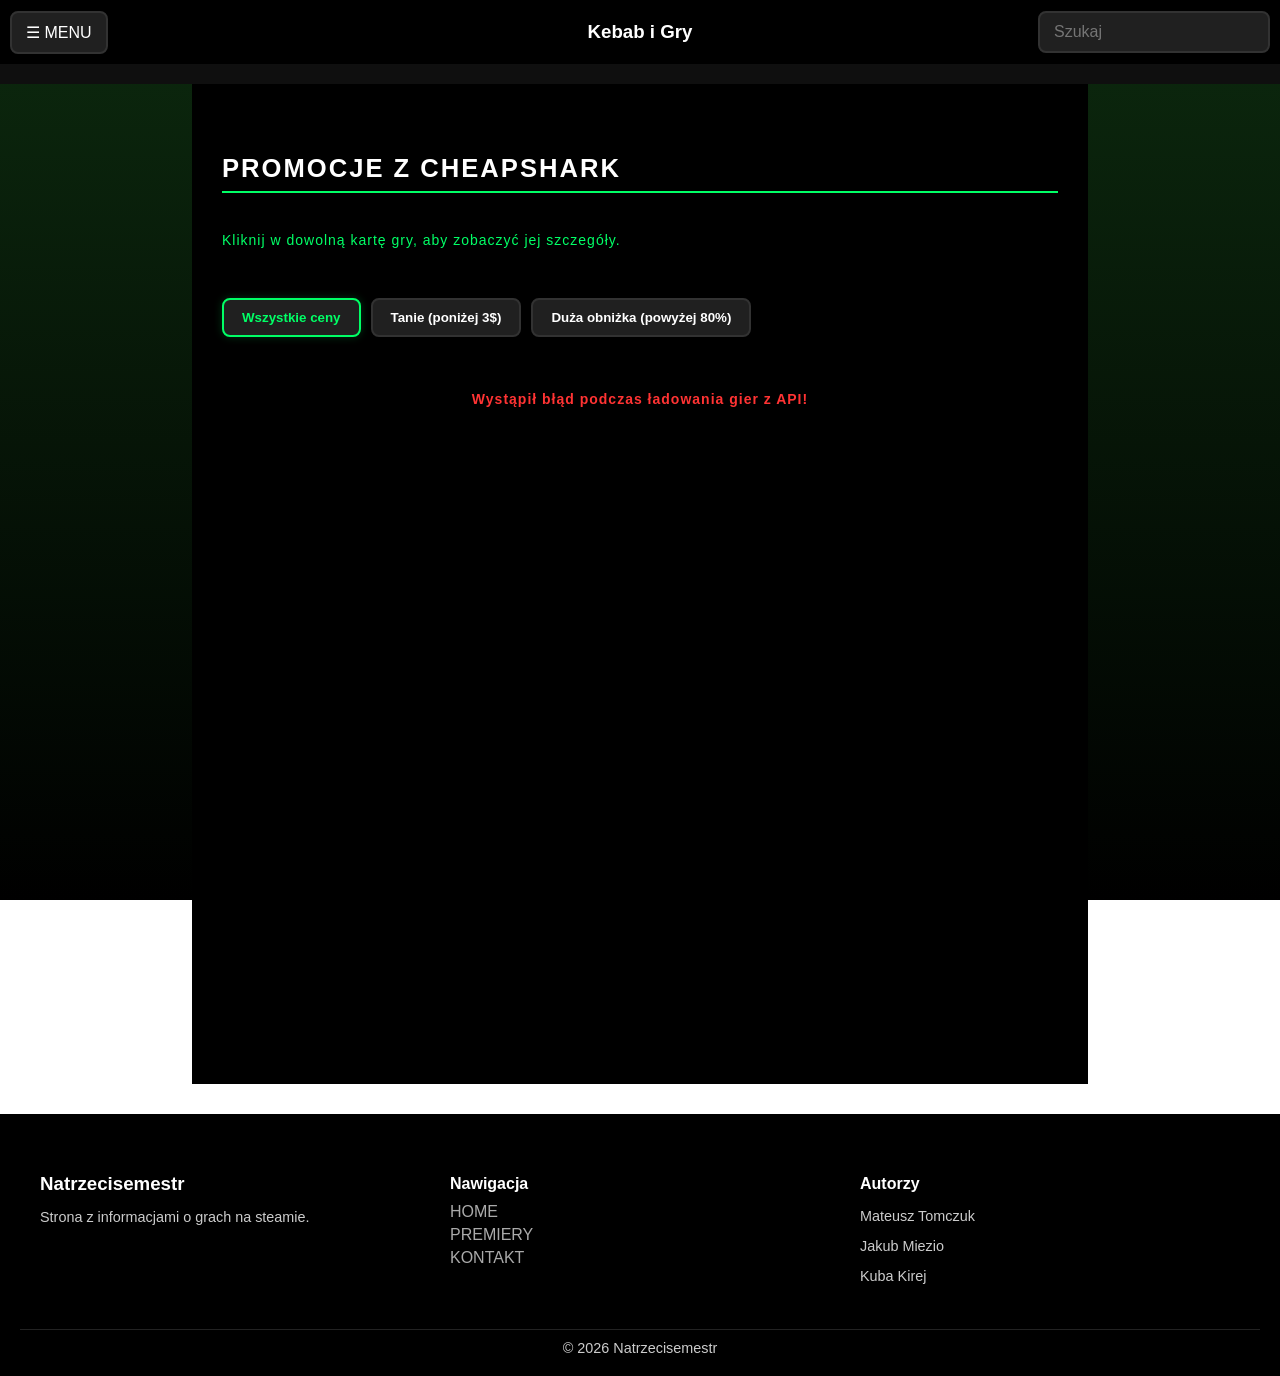
<file: index.html>
<!DOCTYPE html>
<html lang="pl">
<head>
    <meta charset="UTF-8">
    <meta name="viewport" content="width=device-width, initial-scale=1.0">
    <title>Strona Główna - Natrzecisemestr</title>
    <link rel="stylesheet" href="style.css">
</head>
<body>
    <header class="header">
        <div class="header-menu-container">
            <button class="header-menu-btn">☰ MENU</button>
            
            <div class="header-menu">
				<a href="index.html">HOME 🏚️</a>
				<a href="premiery.html">PREMIERY 📅</a>
				<a href="kontakt.html">KONTAKT 🧑</a>
            </div>
        </div>

        <div class="header-title">
            <h3 id="page-title">Kebab i Gry</h3>
        </div>

        <div class="header-search-box">
            <form action="" method="get" id="search-box">
                <input type="text" name="search" id="search-input" placeholder="Szukaj">
            </form>
        </div>
    </header>

    <main>
        <nav class="sub-nav">
            <a href=""></a>
        </nav>

        <div class="main-section">
            <div class="main-section-center">
                <h2>PROMOCJE Z CHEAPSHARK</h2>
                <p>Kliknij w dowolną kartę gry, aby zobaczyć jej szczegóły.</p>
                
                <div class="filter-container">
                    <button class="filter-btn active" data-price="all">Wszystkie ceny</button>
                    <button class="filter-btn" data-price="cheap">Tanie (poniżej 3$)</button>
                    <button class="filter-btn" data-price="sale">Duża obniżka (powyżej 80%)</button>
                </div>

                <div id="kontener-gier"></div></div>
			
			<div class="load-more-box" id="sekcja-wiecej" style="text-align: center; margin-top: 30px;">
				<button id="load-more-btn">ZAŁADUJ WIĘCEJ GIER ⏳</button>
			</div>
		</div>
		    <div class="main-section-left"></div>
		    <div class="main-section-right"></div>
		</div>
    </main>

    <footer class="footer">
        <div class="footer-container">
            <div class="footer-section">
                <h3>Natrzecisemestr</h3>
                <p>Strona z informacjami o grach na steamie.</p>
            </div>

            <div class="footer-section">
                <h4>Nawigacja</h4>
				<a href="index.html">HOME</a>
				<a href="premiery.html">PREMIERY</a>
				<a href="kontakt.html">KONTAKT</a>
            </div>

            <div class="footer-section">
                <h4>Autorzy</h4>
                <p>Mateusz Tomczuk</p>
                <p>Jakub Miezio</p>
                <p>Kuba Kirej</p>
            </div>
        </div>

        <div class="footer-bottom">
            &copy; 2026 Natrzecisemestr
        </div>
    </footer>

    <script>
        const menuBtn = document.querySelector('.header-menu-btn');
        const menuDropdown = document.querySelector('.header-menu');

        menuBtn.addEventListener('click', () => {
            menuDropdown.classList.toggle('active');
        });
    </script>
    <script src="script.js"></script>
</body>
</html>
</file>
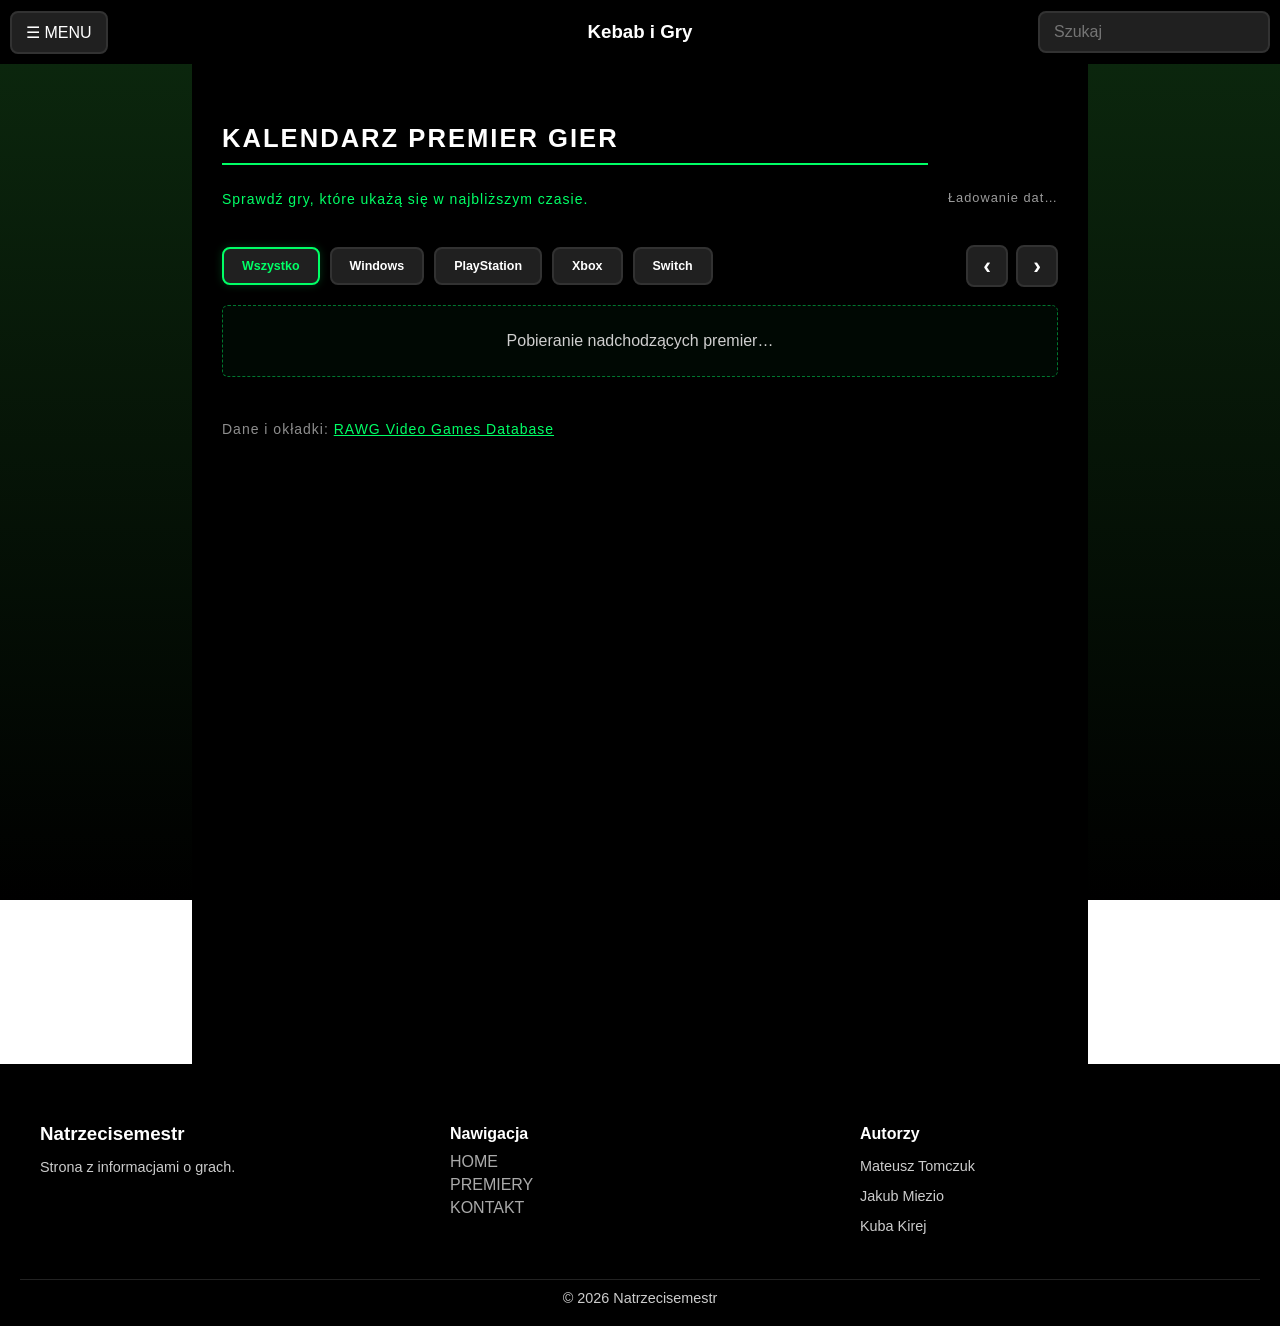
<file: artykuly.html>
<!DOCTYPE html>
<html lang="pl">
<head>
    <meta charset="UTF-8">
    <meta name="viewport" content="width=device-width, initial-scale=1.0">
    <title>Kalendarz premier gier - Natrzecisemestr</title>
    <link rel="stylesheet" href="style.css">
</head>
<body>
    <header class="header">
        <div class="header-menu-container">
            <button class="header-menu-btn" type="button" aria-expanded="false">☰ MENU</button>

            <div class="header-menu">
                <a href="index.html">HOME 🏚️</a>
                <a href="artykuly.html">PREMIERY 📅</a>
                <a href="kontakt.html">KONTAKT 🧑</a>
            </div>
        </div>

        <div class="header-title">
            <h3 id="page-title">Kebab i Gry</h3>
        </div>

        <div class="header-search-box">
            <form action="" method="get" id="search-box">
                <input type="search" name="search" id="search-input" placeholder="Szukaj" autocomplete="off">
            </form>
        </div>
    </header>

    <main>
        <div class="main-section">
            <div class="main-section-center article-page">
                <section class="release-section" aria-labelledby="release-heading">
                    <div class="release-heading-row">
                        <div>
                            <h2 id="release-heading">KALENDARZ PREMIER GIER</h2>
                            <p class="release-intro">Sprawdź gry, które ukażą się w najbliższym czasie.</p>
                        </div>
                        <p id="release-range" class="release-range">Ładowanie dat…</p>
                    </div>

                    <div class="release-toolbar" aria-label="Filtrowanie premier według platformy">
                        <div class="release-filters" id="release-filters">
                            <button class="release-filter active" type="button" data-platform="all">Wszystko</button>
                            <button class="release-filter" type="button" data-platform="pc">Windows</button>
                            <button class="release-filter" type="button" data-platform="playstation">PlayStation</button>
                            <button class="release-filter" type="button" data-platform="xbox">Xbox</button>
                            <button class="release-filter" type="button" data-platform="nintendo">Switch</button>
                        </div>

                        <div class="release-navigation" aria-label="Przewijanie kalendarza">
                            <button id="release-prev" type="button" aria-label="Przewiń w lewo">‹</button>
                            <button id="release-next" type="button" aria-label="Przewiń w prawo">›</button>
                        </div>
                    </div>

                    <div id="release-status" class="release-status" role="status">Pobieranie nadchodzących premier…</div>
                    <div id="release-calendar" class="release-calendar" aria-live="polite"></div>

                    <p class="rawg-credit">
                        Dane i okładki: <a href="https://rawg.io/" target="_blank" rel="noopener noreferrer">RAWG Video Games Database</a>
                    </p>
                </section>
            </div>
        </div>
    </main>

    <footer class="footer">
        <div class="footer-container">
            <div class="footer-section">
                <h3>Natrzecisemestr</h3>
                <p>Strona z informacjami o grach.</p>
            </div>
            <div class="footer-section">
                <h4>Nawigacja</h4>
                <a href="index.html">HOME</a>
                <a href="artykuly.html">PREMIERY</a>
                <a href="kontakt.html">KONTAKT</a>
            </div>
            <div class="footer-section">
                <h4>Autorzy</h4>
                <p>Mateusz Tomczuk</p>
                <p>Jakub Miezio</p>
                <p>Kuba Kirej</p>
            </div>
        </div>
        <div class="footer-bottom">&copy; 2026 Natrzecisemestr</div>
    </footer>

    <script>
        const menuBtn = document.querySelector('.header-menu-btn');
        const menuDropdown = document.querySelector('.header-menu');

        menuBtn.addEventListener('click', () => {
            const isOpen = menuDropdown.classList.toggle('active');
            menuBtn.setAttribute('aria-expanded', String(isOpen));
        });
    </script>
    <script src="premiery.js"></script>
</body>
</html>
</file>
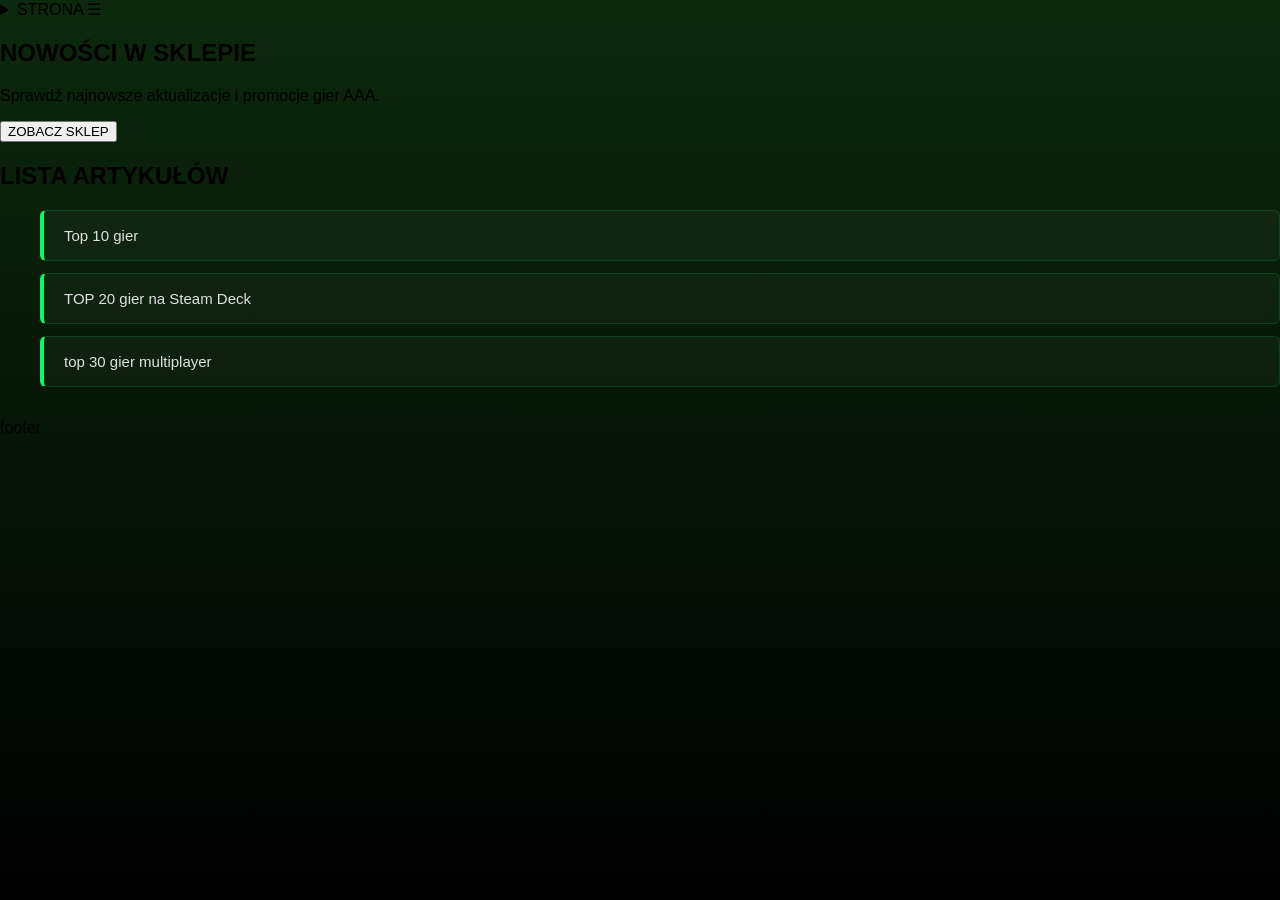
<file: artykuły.html>
<!DOCTYPE html>
<html lang="pl">
<head>
    <meta charset="UTF-8">
    <title>Natrzecisemestr</title>
    <link rel="stylesheet" href="style.css">
</head>
<body>
    <div class="test">
<header>
    <nav>
        <details class="menu">
            <summary>STRONA ☰</summary>

            <ul class="side-menu">
                <li><a href="index.html">HOME🏚️</a></li>
                <li><a href="artykuly.html">ARTYKULY📑</a></li>
                <li><a href="kontakt.html">KONTAKT🧑‍🦱</a></li>
            </ul>

        </details>
    </nav>
</header>

        <main>
            <section class="game-info">
                <div class="game-info-placeholder">
                    <h2>NOWOŚCI W SKLEPIE</h2>
                    <p>Sprawdź najnowsze aktualizacje i promocje gier AAA.</p>
                    <button>ZOBACZ SKLEP</button>
                </div>
            </section>

            <section class="library-grid">
                <h2>LISTA ARTYKUŁÓW</h2>
                <ul class="games-list">
                    <li>Top 10 gier</li>
                    <li>TOP 20 gier na Steam Deck</li>
                    <li>top 30 gier multiplayer</li>
                </ul>
            </section>
        </main>

    </div>
    <footer>
        <p>footer</p>
    </footer>
</body>
</html>
</file>
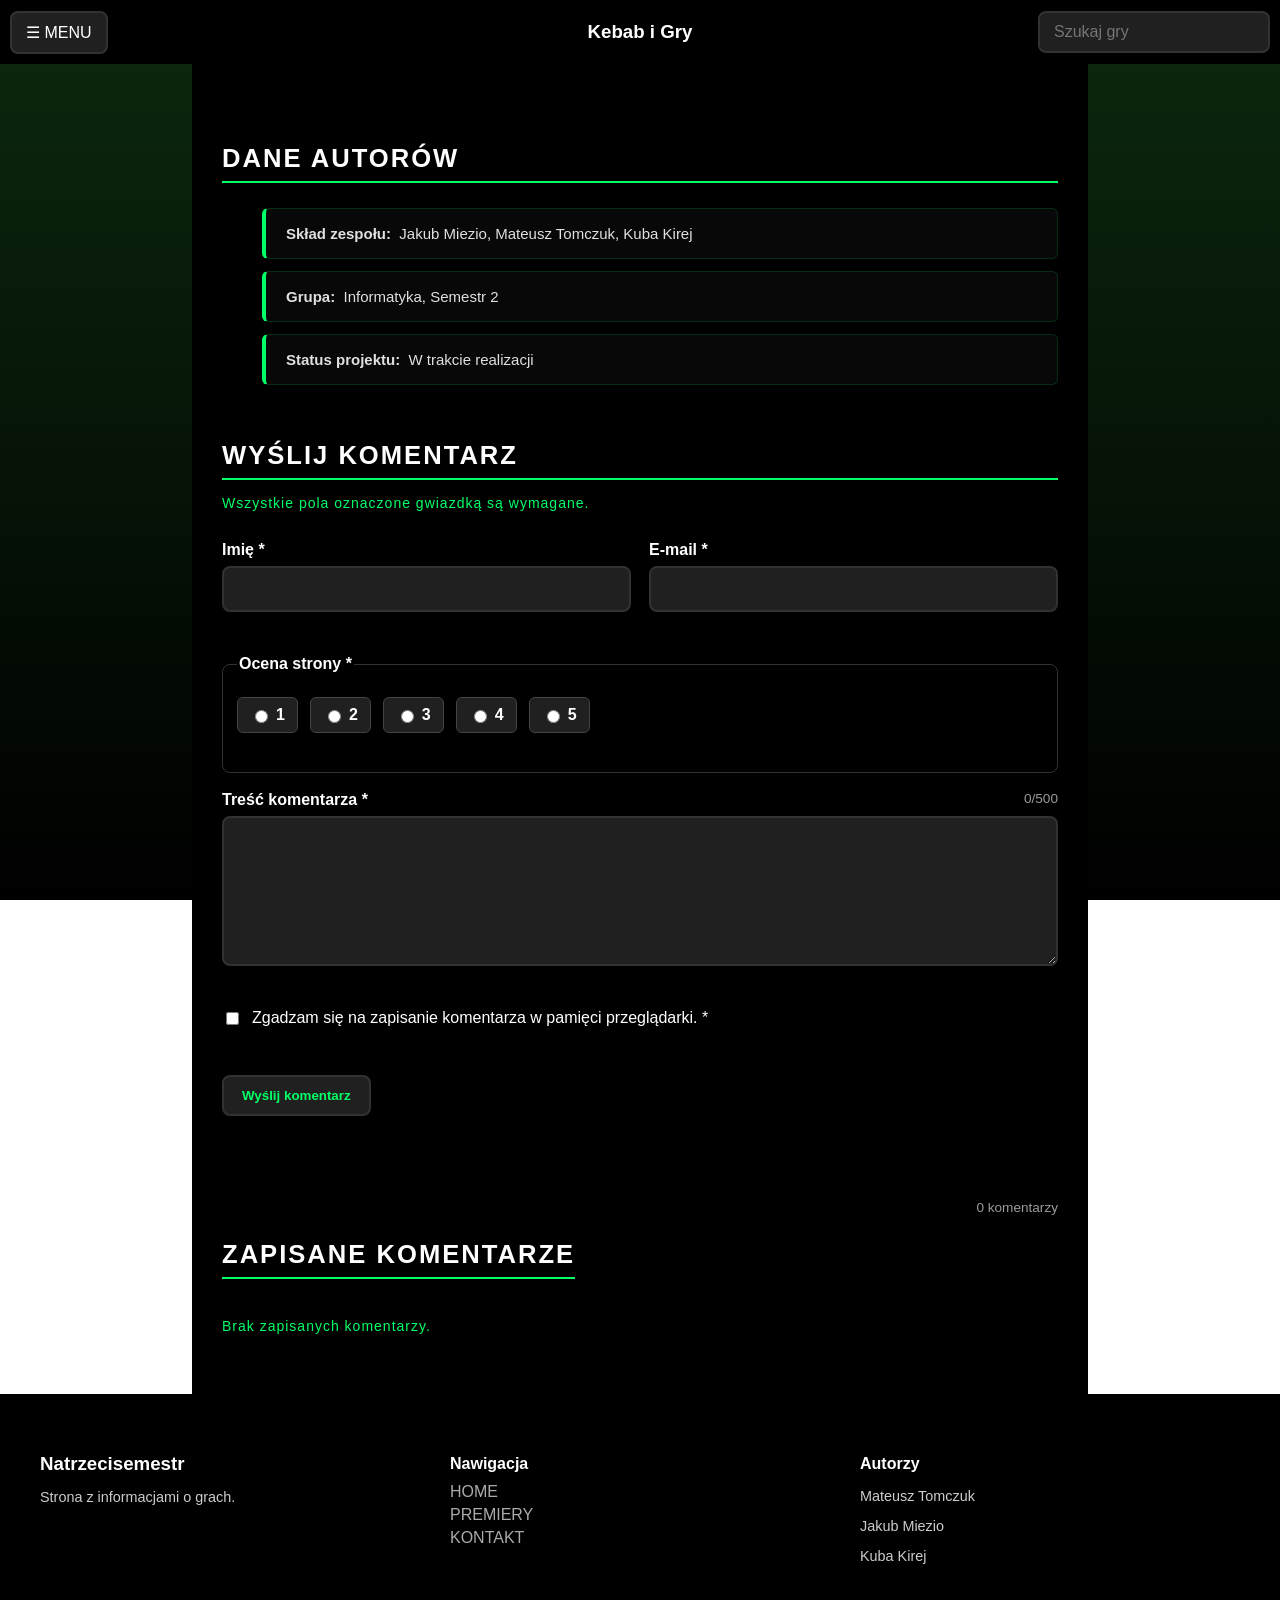
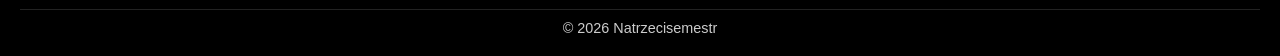
<file: kontakt.html>
<!DOCTYPE html>
<html lang="pl">
<head>
    <meta charset="UTF-8">
    <meta name="viewport" content="width=device-width, initial-scale=1.0">
    <title>Natrzecisemestr - Kontakt</title>
    <link rel="stylesheet" href="style.css">
    <link rel="stylesheet" href="kontakt-form.css">
</head>
<body>
    <header class="header">
        <div class="header-menu-container">
            <button class="header-menu-btn" type="button" aria-expanded="false" aria-controls="header-menu">
                ☰ MENU
            </button>

            <div class="header-menu" id="header-menu">
                <a href="index.html">HOME 🏚️</a>
                <a href="premiery.html">PREMIERY 📅</a>
                <a href="kontakt.html">KONTAKT 🧑</a>
            </div>
        </div>

        <div class="header-title">
            <h3 id="page-title">Kebab i Gry</h3>
        </div>

        <div class="header-search-box">
            <form action="index.html" method="get" id="search-box">
                <input
                    type="search"
                    name="search"
                    id="search-input"
                    placeholder="Szukaj gry"
                    aria-label="Szukaj gry"
                >
            </form>
        </div>
    </header>

    <main>
        <div class="main-section">
            <div class="main-section-center contact-page">
                <section aria-labelledby="authors-heading">
                    <h2 id="authors-heading">DANE AUTORÓW</h2>

                    <ul class="games-list">
                        <li><strong>Skład zespołu:</strong>&nbsp; Jakub Miezio, Mateusz Tomczuk, Kuba Kirej</li>
                        <li><strong>Grupa:</strong>&nbsp; Informatyka, Semestr 2</li>
                        <li><strong>Status projektu:</strong>&nbsp; W trakcie realizacji</li>
                    </ul>
                </section>

                <section class="comment-section" aria-labelledby="comment-heading">
                    <h2 id="comment-heading">WYŚLIJ KOMENTARZ</h2>
                    <p class="form-intro">
                        Wszystkie pola oznaczone gwiazdką są wymagane.
                    </p>

                    <form id="comment-form" novalidate>
                        <div class="form-grid">
                            <div class="form-field">
                                <label for="comment-name">Imię *</label>
                                <input
                                    type="text"
                                    id="comment-name"
                                    name="name"
                                    minlength="2"
                                    maxlength="40"
                                    autocomplete="name"
                                    required
                                >
                                <span class="field-error" id="name-error" aria-live="polite"></span>
                            </div>

                            <div class="form-field">
                                <label for="comment-email">E-mail *</label>
                                <input
                                    type="email"
                                    id="comment-email"
                                    name="email"
                                    maxlength="100"
                                    autocomplete="email"
                                    required
                                >
                                <span class="field-error" id="email-error" aria-live="polite"></span>
                            </div>

                            <fieldset class="form-field form-field-full rating-field">
                                <legend>Ocena strony *</legend>

                                <div class="rating-options">
                                    <label><input type="radio" name="rating" value="1"> 1</label>
                                    <label><input type="radio" name="rating" value="2"> 2</label>
                                    <label><input type="radio" name="rating" value="3"> 3</label>
                                    <label><input type="radio" name="rating" value="4"> 4</label>
                                    <label><input type="radio" name="rating" value="5"> 5</label>
                                </div>

                                <span class="field-error" id="rating-error" aria-live="polite"></span>
                            </fieldset>

                            <div class="form-field form-field-full">
                                <div class="label-row">
                                    <label for="comment-message">Treść komentarza *</label>
                                    <span id="message-counter">0/500</span>
                                </div>

                                <textarea
                                    id="comment-message"
                                    name="message"
                                    rows="6"
                                    minlength="10"
                                    maxlength="500"
                                    required
                                ></textarea>

                                <span class="field-error" id="message-error" aria-live="polite"></span>
                            </div>

                            <div class="form-field form-field-full consent-field">
                                <label>
                                    <input type="checkbox" id="comment-consent" required>
                                    Zgadzam się na zapisanie komentarza w pamięci przeglądarki. *
                                </label>
                                <span class="field-error" id="consent-error" aria-live="polite"></span>
                            </div>
                        </div>

                        <div class="form-actions">
                            <button type="submit" id="submit-comment">Wyślij komentarz</button>
                            <button type="button" id="cancel-edit" hidden>Anuluj edycję</button>
                        </div>

                        <div id="form-status" class="form-status" role="status" aria-live="polite"></div>
                    </form>
                </section>

                <section class="saved-comments-section" aria-labelledby="saved-comments-heading">
                    <div class="saved-comments-header">
                        <h2 id="saved-comments-heading">ZAPISANE KOMENTARZE</h2>
                        <span id="comments-count">0 komentarzy</span>
                    </div>

                    <div id="comments-list" class="comments-list"></div>
                    <p id="empty-comments" class="empty-comments">
                        Brak zapisanych komentarzy.
                    </p>
                </section>
            </div>
        </div>
    </main>

    <footer class="footer">
        <div class="footer-container">
            <div class="footer-section">
                <h3>Natrzecisemestr</h3>
                <p>Strona z informacjami o grach.</p>
            </div>

            <div class="footer-section">
                <h4>Nawigacja</h4>
                <a href="index.html">HOME</a>
                <a href="premiery.html">PREMIERY</a>
                <a href="kontakt.html">KONTAKT</a>
            </div>

            <div class="footer-section">
                <h4>Autorzy</h4>
                <p>Mateusz Tomczuk</p>
                <p>Jakub Miezio</p>
                <p>Kuba Kirej</p>
            </div>
        </div>

        <div class="footer-bottom">&copy; 2026 Natrzecisemestr</div>
    </footer>

    <script src="kontakt-form.js"></script>
</body>
</html>
</file>
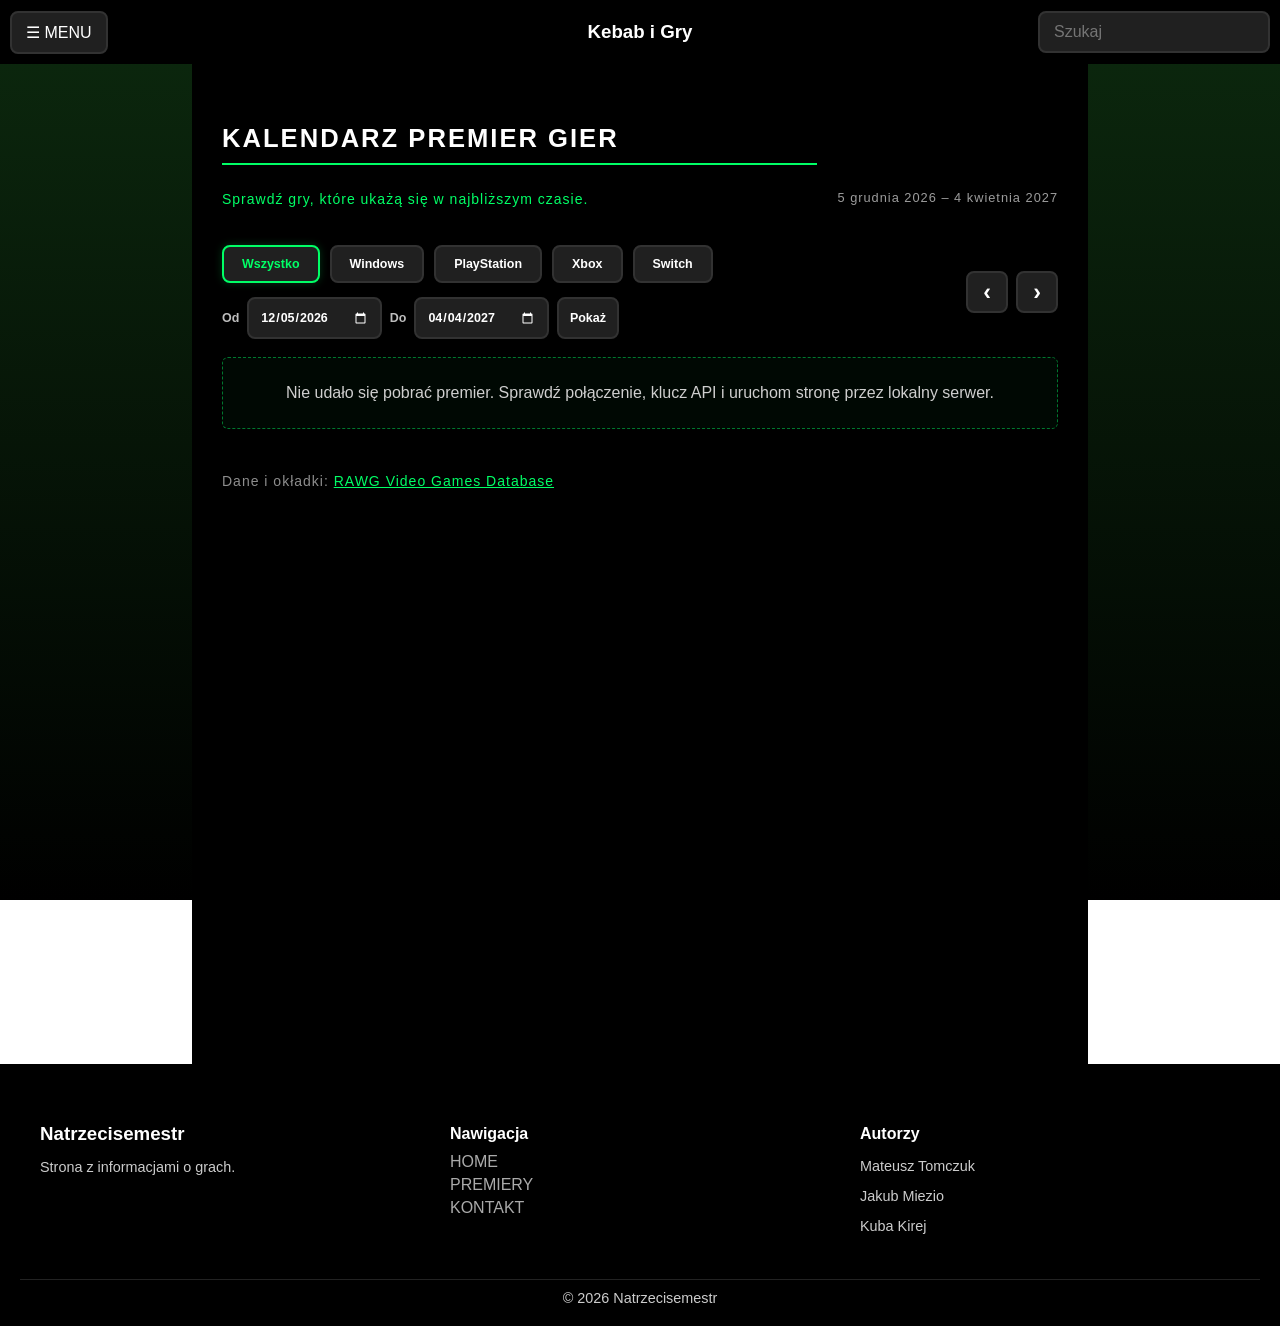
<file: premiery.html>
<!DOCTYPE html>
<html lang="pl">
<head>
    <meta charset="UTF-8">
    <meta name="viewport" content="width=device-width, initial-scale=1.0">
    <title>Kalendarz premier gier - Natrzecisemestr</title>
    <link rel="stylesheet" href="style.css">
</head>
<body>
    <header class="header">
        <div class="header-menu-container">
            <button class="header-menu-btn" type="button" aria-expanded="false">☰ MENU</button>

            <div class="header-menu">
				<a href="index.html">HOME 🏚️</a>
				<a href="premiery.html">PREMIERY 📅</a>
				<a href="kontakt.html">KONTAKT 🧑</a>
            </div>
        </div>

        <div class="header-title">
            <h3 id="page-title">Kebab i Gry</h3>
        </div>

        <div class="header-search-box">
            <form action="" method="get" id="search-box">
                <input type="search" name="search" id="search-input" placeholder="Szukaj" autocomplete="off">
            </form>
        </div>
    </header>

    <main>
        <div class="main-section">
            <div class="main-section-center article-page">
                <section class="release-section" aria-labelledby="release-heading">
                    <div class="release-heading-row">
                        <div>
                            <h2 id="release-heading">KALENDARZ PREMIER GIER</h2>
                            <p class="release-intro">Sprawdź gry, które ukażą się w najbliższym czasie.</p>
                        </div>
                        <p id="release-range" class="release-range">Ładowanie dat…</p>
                    </div>

                    <div class="release-toolbar" aria-label="Filtrowanie premier">
                        <div class="release-controls">
                            <div class="release-filters" id="release-filters" aria-label="Platformy">
                                <button class="release-filter active" type="button" data-platform="all" aria-pressed="true">Wszystko</button>
                                <button class="release-filter" type="button" data-platform="pc" aria-pressed="false">Windows</button>
                                <button class="release-filter" type="button" data-platform="playstation" aria-pressed="false">PlayStation</button>
                                <button class="release-filter" type="button" data-platform="xbox" aria-pressed="false">Xbox</button>
                                <button class="release-filter" type="button" data-platform="nintendo" aria-pressed="false">Switch</button>
                            </div>

                            <form id="release-date-form" class="release-date-form">
                                <label for="release-date-from">Od</label>
                                <input id="release-date-from" type="date" required>

                                <label for="release-date-to">Do</label>
                                <input id="release-date-to" type="date" required>

                                <button type="submit">Pokaż</button>
                            </form>
                        </div>

                        <div class="release-navigation" aria-label="Przewijanie kalendarza">
                            <button id="release-prev" type="button" aria-label="Przewiń w lewo">‹</button>
                            <button id="release-next" type="button" aria-label="Przewiń w prawo">›</button>
                        </div>
                    </div>

                    <div id="release-status" class="release-status" role="status">Pobieranie nadchodzących premier…</div>
                    <div id="release-calendar" class="release-calendar" aria-live="polite"></div>

                    <p class="rawg-credit">
                        Dane i okładki: <a href="https://rawg.io/" target="_blank" rel="noopener noreferrer">RAWG Video Games Database</a>
                    </p>
                </section>
            </div>
        </div>
    </main>

    <footer class="footer">
        <div class="footer-container">
            <div class="footer-section">
                <h3>Natrzecisemestr</h3>
                <p>Strona z informacjami o grach.</p>
            </div>
            <div class="footer-section">
                <h4>Nawigacja</h4>
				<a href="index.html">HOME</a>
				<a href="premiery.html">PREMIERY</a>
				<a href="kontakt.html">KONTAKT</a>
            </div>
            <div class="footer-section">
                <h4>Autorzy</h4>
                <p>Mateusz Tomczuk</p>
                <p>Jakub Miezio</p>
                <p>Kuba Kirej</p>
            </div>
        </div>
        <div class="footer-bottom">&copy; 2026 Natrzecisemestr</div>
    </footer>

    <script>
        const menuBtn = document.querySelector('.header-menu-btn');
        const menuDropdown = document.querySelector('.header-menu');

        menuBtn.addEventListener('click', () => {
            const isOpen = menuDropdown.classList.toggle('active');
            menuBtn.setAttribute('aria-expanded', String(isOpen));
        });
    </script>
    <script src="premiery.js"></script>
</body>
</html>
</file>
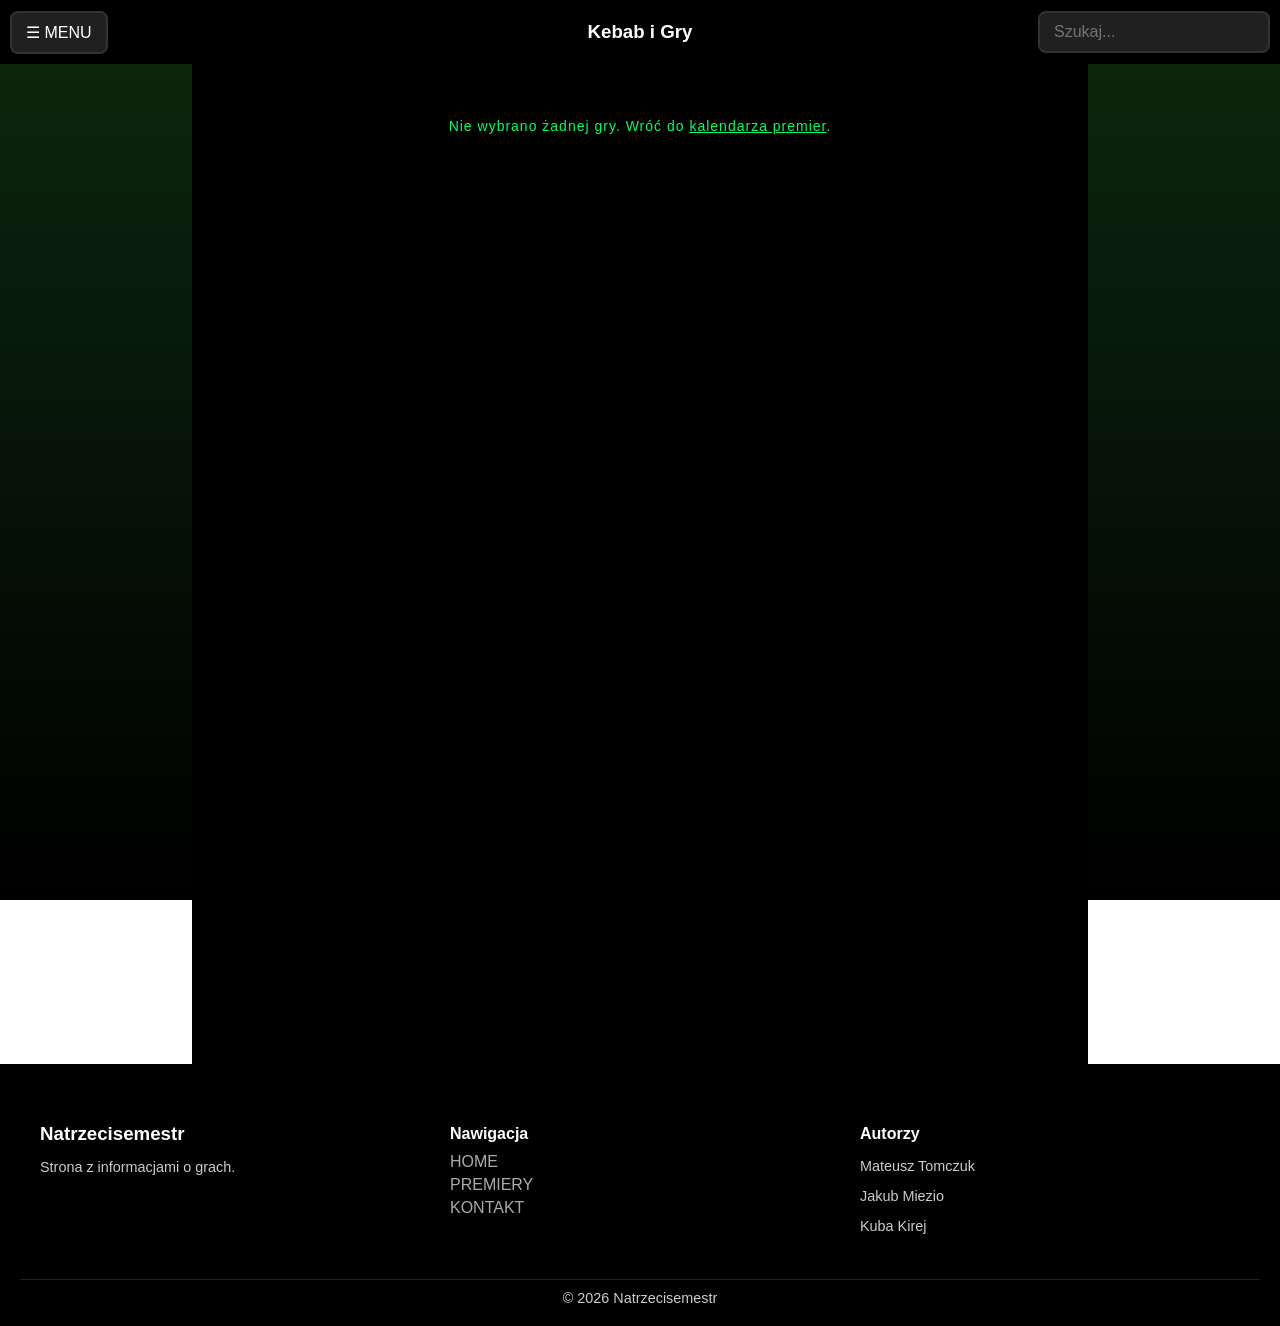
<file: szczegoly-premiery.html>
<!DOCTYPE html>
<html lang="pl">
<head>
    <meta charset="UTF-8">
    <meta name="viewport" content="width=device-width, initial-scale=1.0">
    <title>Szczegóły premiery gry - Natrzecisemestr</title>
    <link rel="stylesheet" href="style.css">
</head>
<body>
    <header class="header">
        <div class="header-menu-container">
            <button class="header-menu-btn" type="button">☰ MENU</button>
            <div class="header-menu">
                <a href="index.html">HOME 🏚️</a>
                <a href="premiery.html">PREMIERY 📅</a>
                <a href="kontakt.html">KONTAKT 🧑</a>
            </div>
        </div>

        <div class="header-title">
            <h3 id="page-title">Kebab i Gry</h3>
        </div>

        <div class="header-search-box">
            <form action="premiery.html" method="get" id="search-box">
                <input type="search" name="search" id="search-input" placeholder="Szukaj..." autocomplete="off">
            </form>
        </div>
    </header>

    <main>
        <div class="main-section">
            <div class="main-section-center" style="padding: 40px 20px;">
                <div id="widok-szczegolow-premiery" style="color: white; text-align: center; max-width: 700px; margin: 0 auto; width: 100%;">
                    <h2 style="color: #00ff66;">Ładowanie informacji o premierze gry...</h2>
                </div>
            </div>
        </div>
    </main>

    <footer class="footer">
        <div class="footer-container">
            <div class="footer-section">
                <h3>Natrzecisemestr</h3>
                <p>Strona z informacjami o grach.</p>
            </div>
            <div class="footer-section">
                <h4>Nawigacja</h4>
                <a href="index.html">HOME</a>
                <a href="premiery.html">PREMIERY</a>
                <a href="kontakt.html">KONTAKT</a>
            </div>
            <div class="footer-section">
                <h4>Autorzy</h4>
                <p>Mateusz Tomczuk</p>
                <p>Jakub Miezio</p>
                <p>Kuba Kirej</p>
            </div>
        </div>
        <div class="footer-bottom">&copy; 2026 Natrzecisemestr</div>
    </footer>

    <script>
        const RAWG_API_KEY = "771fdf2bdf0d42afa9fd23d435b26eab";
        const menuBtn = document.querySelector(".header-menu-btn");
        const menuDropdown = document.querySelector(".header-menu");
        const detailsContainer = document.getElementById("widok-szczegolow-premiery");
        const gameId = new URLSearchParams(window.location.search).get("id");

        if (menuBtn && menuDropdown) {
            menuBtn.addEventListener("click", () => {
                menuDropdown.classList.toggle("active");
            });
        }

        function formatReleaseDate(dateString) {
            if (!dateString) return "Brak danych";

            return new Intl.DateTimeFormat("pl-PL", {
                day: "numeric",
                month: "long",
                year: "numeric"
            }).format(new Date(`${dateString}T12:00:00`));
        }

        function joinNames(items) {
            if (!Array.isArray(items) || items.length === 0) return "Brak danych";
            return items.map(item => item.name || item.platform?.name).filter(Boolean).join(", ") || "Brak danych";
        }

        function createInfoRow(icon, label, value, greenValue = false) {
            const row = document.createElement("div");
            row.style.cssText = "display:flex; justify-content:space-between; gap:20px; border-bottom:1px solid #252525; padding-bottom:10px; align-items:flex-start;";

            const labelElement = document.createElement("span");
            labelElement.style.color = "#aaa";
            labelElement.textContent = `${icon} ${label}:`;

            const valueElement = document.createElement("strong");
            valueElement.style.color = greenValue ? "#00ff66" : "#ffffff";
            valueElement.style.textAlign = "right";
            valueElement.textContent = value;

            row.append(labelElement, valueElement);
            return row;
        }

        function renderGame(game) {
            detailsContainer.replaceChildren();

            const title = document.createElement("h1");
            title.style.cssText = "color:#00ff66; margin-bottom:5px; font-size:2.2rem; font-weight:bold;";
            title.textContent = game.name || "Nieznana gra";

            const meta = document.createElement("p");
            meta.style.cssText = "color:#888; font-size:14px; margin-bottom:25px;";
            meta.textContent = `ID gry: ${game.id} | Dane z RAWG`;

            let cover;
            if (game.background_image) {
                cover = document.createElement("img");
                cover.src = game.background_image;
                cover.alt = `Okładka gry ${game.name}`;
                cover.style.cssText = "max-width:360px; width:100%; max-height:470px; object-fit:cover; border-radius:8px; margin-bottom:25px; background:#101010; padding:10px; border:2px solid #323232; box-shadow:0 4px 15px rgba(0,255,102,0.15);";
                cover.addEventListener("error", () => {
                    const placeholder = document.createElement("div");
                    placeholder.style.cssText = "max-width:360px; min-height:220px; margin:0 auto 25px; display:grid; place-items:center; border:2px solid #323232; border-radius:8px; background:#101010; color:#888;";
                    placeholder.textContent = "Brak okładki";
                    cover.replaceWith(placeholder);
                });
            } else {
                cover = document.createElement("div");
                cover.style.cssText = "max-width:360px; min-height:220px; margin:0 auto 25px; display:grid; place-items:center; border:2px solid #323232; border-radius:8px; background:#101010; color:#888;";
                cover.textContent = "Brak okładki";
            }

            const infoPanel = document.createElement("div");
            infoPanel.style.cssText = "background:#151515; padding:25px; border-radius:8px; border:1px solid #323232; margin-bottom:30px; text-align:left; display:grid; gap:15px;";

            const platforms = joinNames(game.platforms || []);
            const genres = joinNames(game.genres || []);

            infoPanel.append(
                createInfoRow("📅", "Data premiery", formatReleaseDate(game.released)),
                createInfoRow("🎮", "Platformy", platforms, true),
                createInfoRow("🧩", "Gatunek", genres)
            );

            const apiLink = document.createElement("a");
            apiLink.href = game.slug
                ? `https://rawg.io/games/${encodeURIComponent(game.slug)}`
                : `https://rawg.io/games/${encodeURIComponent(game.id)}`;
            apiLink.target = "_blank";
            apiLink.rel = "noopener noreferrer";
            apiLink.style.cssText = "display:inline-block; background:#00ff66; color:#000; padding:14px 35px; border-radius:6px; text-decoration:none; font-weight:bold; font-size:16px; box-shadow:0 4px 10px rgba(0,255,102,0.3); transition:0.2s;";
            apiLink.textContent = "Zobacz grę w RAWG ↗";

            const backLink = document.createElement("a");
            backLink.href = "premiery.html";
            backLink.style.cssText = "color:#aaa; text-decoration:underline; font-size:14px; display:inline-block; margin-top:20px;";
            backLink.textContent = "← Wróć do kalendarza premier";

            const lineBreak = document.createElement("br");
            detailsContainer.append(title, meta, cover, infoPanel, apiLink, lineBreak, backLink);
        }

        async function loadGameDetails() {
            if (!gameId) {
                detailsContainer.innerHTML = '<p>Nie wybrano żadnej gry. Wróć do <a href="premiery.html" style="color:#00ff66;">kalendarza premier</a>.</p>';
                return;
            }

            try {
                const response = await fetch(`https://api.rawg.io/api/games/${encodeURIComponent(gameId)}?key=${RAWG_API_KEY}`);

                if (!response.ok) {
                    throw new Error(`RAWG API zwróciło kod ${response.status}`);
                }

                const game = await response.json();
                renderGame(game);
            } catch (error) {
                console.error("Nie udało się pobrać szczegółów premiery:", error);
                detailsContainer.innerHTML = '<p style="color:#ff3333; font-weight:bold;">Nie udało się załadować informacji o tej grze z API.</p><a href="premiery.html" style="color:#00ff66;">← Wróć do kalendarza premier</a>';
            }
        }

        loadGameDetails();
    </script>
</body>
</html>
</file>
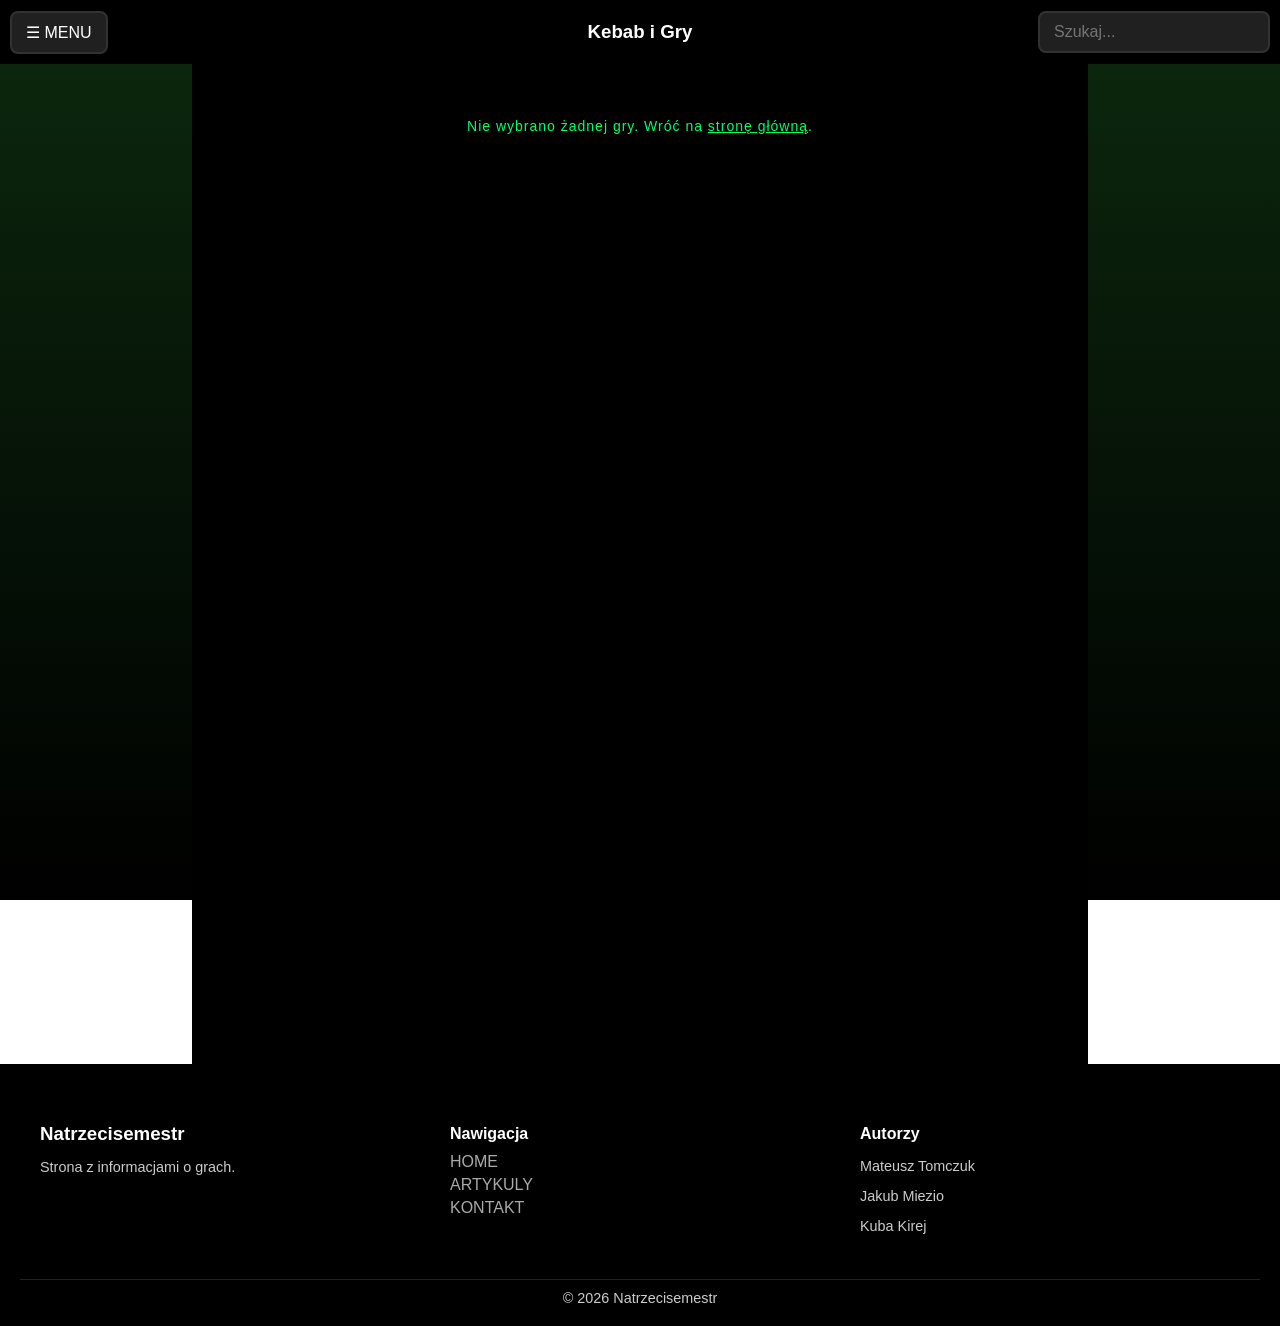
<file: szczegoly.html>
<!DOCTYPE html>
<html lang="pl">
<head>
    <meta charset="UTF-8">
    <meta name="viewport" content="width=device-width, initial-scale=1.0">
    <title>Szczegóły Gry - Natrzecisemestr</title>
    <link rel="stylesheet" href="style.css">
</head>
<body>
    <header class="header">
        <div class="header-menu-container">
            <button class="header-menu-btn" type="button">☰ MENU</button>
            <div class="header-menu">
                <a href="index.html">HOME 🏚️</a>
                <a href="premiery.html">PREMIERY 📅</a>
                <a href="kontakt.html">KONTAKT 🧑</a>
            </div>
        </div>
        <div class="header-title">
            <h3 id="page-title">Kebab i Gry</h3>
        </div>
        <div class="header-search-box">
            <form action="" method="get" id="search-box">
                <input type="search" name="search" id="search-input" placeholder="Szukaj..." autocomplete="off">
            </form>
        </div>
    </header>

    <main>
        <div class="main-section">
            <div class="main-section-center" style="padding: 40px 20px;">
                <div id="widok-szczegolow-gry" style="color: white; text-align: center; max-width: 700px; margin: 0 auto;">
                    <h2 style="color: #00ff66;">Ładowanie pełnych danych o grze z API...</h2>
                </div>
            </div>
        </div>
    </main>

    <footer class="footer">
        <div class="footer-container">
            <div class="footer-section">
                <h3>Natrzecisemestr</h3>
                <p>Strona z informacjami o grach.</p>
            </div>
            <div class="footer-section">
                <h4>Nawigacja</h4>
                <a href="index.html">HOME</a>
                <a href="artykuly.html">ARTYKULY</a>
                <a href="kontakt.html">KONTAKT</a>
            </div>
            <div class="footer-section">
                <h4>Autorzy</h4>
                <p>Mateusz Tomczuk</p>
                <p>Jakub Miezio</p>
                <p>Kuba Kirej</p>
            </div>
        </div>
        <div class="footer-bottom">&copy; 2026 Natrzecisemestr</div>
    </footer>

    <script>
        const menuBtn = document.querySelector('.header-menu-btn');
        const menuDropdown = document.querySelector('.header-menu');
        if (menuBtn && menuDropdown) {
            menuBtn.addEventListener('click', () => {
                menuDropdown.classList.toggle('active');
            });
        }

        const parametryAdresu = new URLSearchParams(window.location.search);
        const przekazaneID = parametryAdresu.get('dealID');
        const kontenerNaDane = document.getElementById('widok-szczegolow-gry');

        const sklepyKody = {
            "1": "Steam",
            "2": "GamersGate",
            "3": "GreenManGaming",
            "7": "GOG",
            "11": "Epic Games Store",
            "25": "Epic Games"
        };

        if (przekazaneID && kontenerNaDane) {
            fetch(`https://www.cheapshark.com/api/1.0/deals?id=${przekazaneID}`)
                .then(response => {
                    if (!response.ok) throw new Error("Błąd pobierania");
                    return response.json();
                })
                .then(data => {
                    const info = data.gameInfo;
                    
                    let dataWydania = "Brak danych";
                    if (info.releaseDate && info.releaseDate !== 0) {
                        const dateObj = new Date(info.releaseDate * 1000);
                        dataWydania = dateObj.toLocaleDateString("pl-PL", {
                            day: "numeric",
                            month: "long",
                            year: "numeric"
                        });
                    }

                    let ocenaGraczy = "Brak ocen w bazie";
                    if (info.steamRatingPercent && info.steamRatingPercent !== "0") {
                        ocenaGraczy = `⭐ ${info.steamRatingPercent}% (${info.steamRatingText})`;
                    }

                    const nazwaSklepu = sklepyKody[info.storeID] || "Autoryzowany Sklep Cyfrowy";

                    kontenerNaDane.innerHTML = `
                        <h1 style="color: #00ff66; margin-bottom: 5px; font-size: 2.2rem; font-weight: bold;">${info.name}</h1>
                        <p style="color: #888; font-size: 14px; margin-bottom: 25px;">ID Gry: ${info.gameID} | Oferta z serwisu CheapShark</p>
                        
                        <img src="${info.thumb}" alt="${info.name}" style="max-width: 360px; width: 100%; border-radius: 8px; margin-bottom: 25px; background: #101010; padding: 10px; border: 2px solid #323232; box-shadow: 0 4px 15px rgba(0,255,102,0.15);">
                        
                        <div style="background: #151515; padding: 25px; border-radius: 8px; border: 1px solid #323232; margin-bottom: 30px; text-align: left; display: grid; gap: 15px;">
                            
                            <div style="display: flex; justify-content: space-between; border-bottom: 1px solid #252525; padding-bottom: 10px;">
                                <span style="color: #aaa;">📅 Data premiery:</span>
                                <strong style="color: #ffffff;">${dataWydania}</strong>
                            </div>

                            <div style="display: flex; justify-content: space-between; border-bottom: 1px solid #252525; padding-bottom: 10px;">
                                <span style="color: #aaa;">🎮 Ocena na Steam:</span>
                                <strong style="color: #00ff66;">${ocenaGraczy}</strong>
                            </div>

                            <div style="display: flex; justify-content: space-between; border-bottom: 1px solid #252525; padding-bottom: 10px;">
                                <span style="color: #aaa;">🛒 Gdzie kupić:</span>
                                <strong style="color: #ffffff; background: #222; padding: 2px 10px; border-radius: 4px; border: 1px solid #444;">${nazwaSklepu}</strong>
                            </div>

                            <div style="display: flex; justify-content: space-between; border-bottom: 1px solid #252525; padding-bottom: 10px;">
                                <span style="color: #aaa;">💰 Cena w promocji:</span>
                                <strong style="color: #ffffff; font-size: 1.2rem;">${info.salePrice} $</strong>
                            </div>

                            <div style="display: flex; justify-content: space-between; padding-bottom: 5px;">
                                <span style="color: #aaa;">❌ Cena bez przeceny:</span>
                                <span style="text-decoration: line-through; color: #ff5555; font-weight: bold;">${info.retailPrice} $</span>
                            </div>

                        </div>
                        
                        <a href="https://www.cheapshark.com/redirect?dealID=${przekazaneID}" target="_blank" style="display: inline-block; background: #00ff66; color: black; padding: 14px 35px; border-radius: 6px; text-decoration: none; font-weight: bold; font-size: 16px; box-shadow: 0 4px 10px rgba(0,255,102,0.3); transition: 0.2s;">Kup grę bezpośrednio w sklepie 🛒</a>
                        <br><br>
                        <a href="index.html" style="color: #aaa; text-decoration: underline; font-size: 14px; display: inline-block; margin-top: 15px;">← Wróć do listy gier</a>
                    `;
                })
                .catch((err) => {
                    console.error(err);
                    kontenerNaDane.innerHTML = `<p style="color: #ff3333; font-weight: bold;">Nie udało się załadować rozszerzonych informacji o tej grze z API.</p>`;
                });
        } else if (kontenerNaDane) {
            kontenerNaDane.innerHTML = `<p>Nie wybrano żadnej gry. Wróć na <a href="index.html" style="color: #00ff66;">stronę główną</a>.</p>`;
        }
    </script>
</body>
</html>
</file>
<file: style.css>
* {
  box-sizing: border-box;
}

body {
    margin: 0;
    font-family: Arial;
    background-image: linear-gradient(to bottom, #0c290e 0%, #000000 100%);
    background-attachment: fixed;

    display: flex;
    flex-direction: column;
}

.header {
    position: relative;
    display: flex;
    align-items: center;
    justify-content: space-between;
    background-color: #000000;
    width: 100%;
    min-height: 64px;
    padding: 10px;
    color: white;
}

.header-menu-container {
    display: flex;
    align-items: center;
}

.header-menu-btn {
    cursor: pointer;
    width: 100%;
    max-width: 320px;
    padding: 10px 14px;
    font-size: 1rem;
    border: 2px solid #323232;
    border-radius: 8px;
    background-color: #202020;
    color: white;
}

.header-menu-btn:hover {
    border: 2px solid #ccc;
}

.header-menu {
    position: absolute;
    top: 100%;
    left: 0;
    background: #000000;
    color: white;
    border: 2px solid #ccc;
    border-radius: 8px;
    display: none;
    min-width: 150px;
}

.header-menu.active {
    display: block;
}

.header-menu a {
    display: block;
    padding: 10px;
    text-decoration: none;
    color: white;
}

.header-menu a:hover {
    background: #eee;
    color: black;
    transition: 0.3s;
    border-radius: 5px;
}

.header-title {
    position: absolute;
    left: 50%;
    transform: translateX(-50%);
    margin: 0;
}

.header-search-box {
    display: flex;
    align-items: center;
}

#search-box {
    display: flex;
    align-items: center;
    flex: 1;
    justify-content: flex-end;
    min-width: 200px;
}

#search-input {
    width: 100%;
    max-width: 320px;
    padding: 10px 14px;
    font-size: 1rem;
    border: 2px solid #323232;
    border-radius: 8px;
    background-color: #202020;
    color: white;
}

#search-input:hover {
    border: 2px solid #ccc;
}

.sub-nav {
    background-color: #0F0F0F;
    display: flex;
    justify-content: center;
    gap: 20px;
    padding: 10px 0;
}

.sub-nav a {
    text-decoration: none;
    color: white;
}

.sub-nav a:hover {
    color: black;
    background-color: white;
    transition: 0.3s;
}

.main-section-center {
    background: #000000;
    width: 70%;
    min-height: 1000px;
    align-content: center;
    display: flex;
    flex-direction: column;
    padding: 30px;
    margin: auto;
    color: white;
    flex: 1;
}

.footer {
    background: black;
    color: #ccc;
    padding: 40px 20px 20px;
}

.footer-container {
  display: flex;
  justify-content: space-between;
  gap: 30px;
  flex-wrap: wrap;
  max-width: 1200px;
  margin: auto;
}

.footer-section {
  flex: 1;
  min-width: 200px;
}

.footer-section h3, .footer-section h4 {
  color: white;
  margin-bottom: 10px;
}

.footer-section a {
  display: block;
  text-decoration: none;
  color: #aaa;
  margin: 5px 0;
  transition: 0.3s;
}

.footer-section a:hover {
  color: white;
}

.footer-section p {
  font-size: 0.9rem;
}

.footer-bottom {
  text-align: center;
  margin-top: 30px;
  border-top: 1px solid #222;
  padding-top: 10px;
  font-size: 0.9rem;
}

@media (max-width: 768px) {
  .header {
    flex-direction: column;
    align-items: stretch;
    gap: 10px;
  }

  .header-title {
    position: static;
    transform: none;
    text-align: center;
  }

  .header-menu-container,
  .header-search-box {
    width: 100%;
  }

  #search-input {
    max-width: 100%;
  }

  .sub-nav {
    flex-wrap: wrap;
    gap: 10px;
    padding: 10px;
  }

  .sub-nav a {
    padding: 6px 10px;
    background: #202020;
    border-radius: 6px;
  }

   .main-section-center {
    width: 95%;
    flex-direction: column;
    padding: 10px;
  }

  .header-menu {
    width: 100%;
  }

  .footer-container {
    flex-direction: column;
    text-align: center;
  }
}
.game-card{
display: flex;
align-items: center;
gap: 15px;
background-image: linear-gradient(to right, #0d1f10, #16331a);
padding: 12px;
margin-bottom: 15px;
border-radius: 5px;
width: 100%;
}

.main-section-center h2 {
    background-color: transparent; 
    text-align: left; 
    color: #ffffff; 
    font-size: 1.6rem;
    font-weight: 800; 
    letter-spacing: 2px; 
    padding-bottom: 8px;
    margin-top: 40px;
    margin-bottom: 25px;
    border-bottom: 2px solid #00ff66;
}

.main-sectioin-center h2:first-of-type {
    margin-top: 10px;
}

.main-section-center p {
    color: #00ff66;
    font-size: 14px;
    margin-bottom: 30px;
    font-weight: 500;
    letter-spacing: 1px;
}

.game-list {
    padding: 0;
    margin: 0;
    list-style: none;
}

.games-list li {
    padding: 16px 20px;
    background: rgba(255, 255, 255, 0.03); 
    margin-bottom: 12px;
    border-radius: 6px;
    color: #e0e0e0; 
    font-size: 15px;
    border: 1px solid rgba(0, 255, 102, 0.15); 
    border-left: 4px solid #00ff66; 
    display: flex;
    align-items: center;
    transition: all 0.3s;
}

.games-list li: :before{
    content: "▶";
    color: #00ff66;
    font-size: 11px;
    margin-right: 12px;
}

.games-list li:hover {
    background: rgba(0, 255, 102, 0.05); 
    border-color: rgba(0, 255, 102, 0.4);
    transform: translateX(6px);
    box-shadow: 0 4px 12px rgba(0, 255, 102, 0.1);
}
#komentarz{
padding: 12px;
background-color: #202020;
color: #ffffff;
border: 2px solid #323232;
outline: none;
transition: 0.3s;
}
#komentarz:focus{
border-color: #00ff66;
}
.filter-container {
    margin: 20px 0;
    display: flex;
    gap: 10px;
    flex-wrap: wrap;
}
.filter-btn {
    background-color: #202020;
    color: white;
    border: 2px solid #323232;
    padding: 10px 18px;
    border-radius: 8px;
    cursor: pointer;
    font-weight: bold;
    transition: 0.3s;
}

.filter-btn.active, .filter-btn:hover {
    border-color: #00ff66;
    color: #00ff66;
    box-shadow: 0 0 8px rgba(0, 255, 102, 0.2);
}

.load-more-box {
    text-align: center;
    margin: 30px 0;
}

#load-more-btn {
    background-color: #202020;
    color: #00ff66;
    border: 2px solid #323232;
    padding: 12px 26px;
    border-radius: 8px;
    cursor: pointer;
    font-weight: bold;
    font-size: 15px;
    transition: 0.3s;
}

#load-more-btn:hover {
    border-color: #00ff66;
    background-color: rgba(0, 255, 102, 0.05);
}
/* Kalendarz premier RAWG */
.release-section {
    width: min(1600px, calc(100% - 32px));
    min-height: 620px;
    margin: 0 auto;
    padding: 34px 0 60px;
    color: #f5f5f7;
}

.release-heading-row {
    display: flex;
    align-items: flex-end;
    justify-content: space-between;
    gap: 20px;
    margin-bottom: 20px;
}

.release-heading-row h1 {
    margin: 0;
    font-size: clamp(1.7rem, 3vw, 2.6rem);
    letter-spacing: 1px;
    color: #d9d5e6;
}

.release-heading-row h1 span {
    color: transparent;
    -webkit-text-stroke: 1px #58516b;
    text-stroke: 1px #58516b;
}

.release-range {
    margin: 0;
    color: #858096;
    font-size: 0.85rem;
}

.release-toolbar {
    display: flex;
    align-items: center;
    justify-content: space-between;
    gap: 16px;
    margin-bottom: 22px;
}

.release-filters {
    display: flex;
    flex-wrap: wrap;
    gap: 8px;
}

.release-filter,
.release-navigation button {
    border: 1px solid #292535;
    background: #15131d;
    color: #7e788d;
    padding: 9px 13px;
    border-radius: 4px;
    cursor: pointer;
    font: inherit;
    font-size: 0.72rem;
    font-weight: 700;
    transition: border-color 0.2s, color 0.2s, background 0.2s;
}

.release-filter:hover,
.release-filter.active,
.release-navigation button:hover {
    border-color: #665c7e;
    background: #211d2b;
    color: #ded9e9;
}

.release-navigation {
    display: flex;
    gap: 8px;
}

.release-navigation button {
    width: 38px;
    height: 38px;
    padding: 0;
    font-size: 1.5rem;
}

.release-calendar {
    display: grid;
    grid-auto-flow: column;
    grid-auto-columns: 150px;
    gap: 14px;
    overflow-x: auto;
    overscroll-behavior-inline: contain;
    scroll-snap-type: inline mandatory;
    scrollbar-width: thin;
    scrollbar-color: #4e465f #15131d;
    padding: 4px 2px 18px;
}

.release-calendar::-webkit-scrollbar {
    height: 8px;
}

.release-calendar::-webkit-scrollbar-track {
    background: #15131d;
}

.release-calendar::-webkit-scrollbar-thumb {
    background: #4e465f;
    border-radius: 8px;
}

.release-card {
    min-width: 0;
    color: #f2eff8;
    text-decoration: none;
    scroll-snap-align: start;
    transition: transform 0.2s ease;
}

.release-card:hover {
    transform: translateY(-5px);
}

.release-cover {
    position: relative;
    height: 205px;
    overflow: hidden;
    border: 1px solid #252230;
    border-radius: 3px;
    background: linear-gradient(145deg, #252130, #121018);
    box-shadow: 0 12px 28px rgba(0, 0, 0, 0.28);
}

.release-cover img,
.release-cover-placeholder {
    width: 100%;
    height: 100%;
}

.release-cover img {
    display: block;
    object-fit: cover;
}

.release-cover-placeholder {
    display: grid;
    place-items: center;
    padding: 16px;
    color: #777083;
    font-size: 0.72rem;
    font-weight: 700;
    text-align: center;
}

.release-platforms {
    position: absolute;
    right: 6px;
    top: 6px;
    display: flex;
    flex-direction: column;
    align-items: flex-end;
    gap: 4px;
}

.release-platforms span {
    background: rgba(11, 9, 15, 0.88);
    border: 1px solid rgba(255, 255, 255, 0.15);
    color: #f7f4fb;
    padding: 3px 5px;
    border-radius: 3px;
    font-size: 0.55rem;
    font-weight: 800;
}

.release-card h2 {
    overflow: hidden;
    display: -webkit-box;
    -webkit-box-orient: vertical;
    -webkit-line-clamp: 2;
    min-height: 38px;
    margin: 10px 0 5px;
    color: #d8d4e0;
    font-size: 0.82rem;
    line-height: 1.35;
    letter-spacing: 0;
    border: 0;
    padding: 0;
}

.release-date {
    display: flex;
    align-items: baseline;
    gap: 5px;
    margin: 0;
    color: #8e879d;
    letter-spacing: 0;
}

.release-date strong {
    color: #c4bfd0;
    font-size: 1.25rem;
}

.release-date span {
    font-size: 0.76rem;
    font-weight: 800;
}

.release-status {
    min-height: 72px;
    display: grid;
    place-items: center;
    border: 1px dashed #393344;
    color: #aaa3b6;
    padding: 20px;
    text-align: center;
}

.rawg-credit {
    margin: 16px 0 0;
    color: #777083;
    font-size: 0.72rem;
    letter-spacing: 0;
}

.rawg-credit a {
    color: #aaa2bd;
}

@media (max-width: 768px) {
    .release-section {
        width: min(100% - 20px, 1600px);
        padding-top: 24px;
    }

    .release-heading-row,
    .release-toolbar {
        align-items: flex-start;
        flex-direction: column;
    }

    .release-navigation {
        align-self: flex-end;
    }

    .release-calendar {
        grid-auto-columns: 135px;
    }

    .release-cover {
        height: 185px;
    }
}

/* Styl strony kalendarza zgodny ze stroną główną */
.article-page {
    width: 70%;
    min-height: 1000px;
    padding: 60px 30px;
    background: #000000;
}

.article-page .release-section {
    width: 100%;
    min-height: 0;
    margin: 0;
    padding: 0 0 60px;
    color: #ffffff;
}

.article-page .release-heading-row {
    align-items: flex-end;
    margin-bottom: 24px;
}

.article-page .release-heading-row > div {
    flex: 1;
}

.article-page .release-heading-row h2 {
    margin: 0 0 26px;
    padding-bottom: 10px;
    border-bottom: 2px solid #00ff66;
    color: #ffffff;
    font-size: 1.6rem;
    font-weight: 800;
    letter-spacing: 2px;
}

.article-page .release-intro {
    margin: 0;
    color: #00ff66;
    font-size: 14px;
    font-weight: 500;
    letter-spacing: 1px;
}

.article-page .release-range {
    margin: 0 0 2px;
    color: #9c9c9c;
    font-size: 0.8rem;
    white-space: nowrap;
}

.article-page .release-toolbar {
    margin: 38px 0 18px;
}

.article-page .release-filters {
    gap: 10px;
}

.article-page .release-filter,
.article-page .release-navigation button {
    border: 2px solid #323232;
    border-radius: 8px;
    background: #202020;
    color: #ffffff;
    padding: 10px 18px;
    font-size: 0.78rem;
    font-weight: 700;
}

.article-page .release-filter:hover,
.article-page .release-filter.active,
.article-page .release-navigation button:hover {
    border-color: #00ff66;
    background: #202020;
    color: #00ff66;
    box-shadow: 0 0 8px rgba(0, 255, 102, 0.2);
}

.article-page .release-navigation button {
    width: 42px;
    height: 42px;
    padding: 0;
    font-size: 1.45rem;
}

.article-page .release-calendar {
    grid-auto-columns: 170px;
    gap: 15px;
    padding: 8px 2px 20px;
    scrollbar-color: #00ff66 #202020;
}

.article-page .release-calendar::-webkit-scrollbar-track {
    background: #202020;
}

.article-page .release-calendar::-webkit-scrollbar-thumb {
    background: #00ff66;
}

.article-page .release-card {
    position: relative;
    padding: 10px 10px 45px;
    border: 1px solid rgba(0, 255, 102, 0.18);
    border-radius: 6px;
    background: linear-gradient(to bottom, #0d1f10, #16331a);
}

.article-page .release-card:hover {
    border-color: rgba(0, 255, 102, 0.65);
    box-shadow: 0 8px 22px rgba(0, 255, 102, 0.12);
}

.article-page .release-cover {
    height: 210px;
    border: 1px solid #244429;
    border-radius: 4px;
    background: #101010;
}

.article-page .release-platforms span {
    border-color: rgba(0, 255, 102, 0.4);
    background: rgba(0, 0, 0, 0.88);
    color: #00ff66;
}

.article-page .release-card h2 {
    min-height: 42px;
    margin: 11px 0 6px;
    color: #00ff66;
    font-size: 0.86rem;
}

.article-page .release-date {
    position: absolute;
    right: 10px;
    bottom: 10px;
    margin: 0;
    color: #d3d3d3;
}

.article-page .release-date strong {
    color: #ffffff;
}

.article-page .release-date span {
    color: #00ff66;
}

.article-page .release-status {
    border: 1px dashed rgba(0, 255, 102, 0.45);
    border-radius: 6px;
    background: rgba(0, 255, 102, 0.03);
    color: #cfcfcf;
}

.article-page .rawg-credit {
    color: #8d8d8d;
}

.article-page .rawg-credit a {
    color: #00ff66;
}

@media (max-width: 1000px) {
    .article-page {
        width: 90%;
    }
}

@media (max-width: 768px) {
    .article-page {
        width: 95%;
        min-height: 700px;
        padding: 30px 14px;
    }

    .article-page .release-heading-row,
    .article-page .release-toolbar {
        align-items: flex-start;
        flex-direction: column;
    }

    .article-page .release-range {
        white-space: normal;
    }

    .article-page .release-toolbar {
        margin-top: 28px;
    }

    .article-page .release-navigation {
        align-self: flex-end;
    }

    .article-page .release-calendar {
        grid-auto-columns: 155px;
    }

    .article-page .release-cover {
        height: 190px;
    }
}

.release-controls {
    display: flex;
    align-items: center;
    gap: 14px;
    flex-wrap: wrap;
}

.release-date-form {
    display: flex;
    align-items: center;
    gap: 8px;
    flex-wrap: wrap;
}

.release-date-form label {
    color: #bdbdbd;
    font-size: 0.78rem;
    font-weight: 700;
}

.release-date-form input,
.release-date-form button {
    min-height: 42px;
    border: 2px solid #323232;
    border-radius: 8px;
    background: #202020;
    color: #ffffff;
    padding: 8px 11px;
    font: inherit;
    font-size: 0.78rem;
    font-weight: 700;
}

.release-date-form input {
    color-scheme: dark;
}

.release-date-form input:focus,
.release-date-form button:hover {
    border-color: #00ff66;
    outline: none;
    color: #00ff66;
    box-shadow: 0 0 8px rgba(0, 255, 102, 0.2);
}

.release-date-form button {
    cursor: pointer;
}

.release-status[hidden] {
    display: none;
}

@media (max-width: 1100px) {
    .release-toolbar {
        align-items: flex-start;
        flex-wrap: wrap;
    }

    .release-navigation {
        margin-left: auto;
    }
}

@media (max-width: 768px) {
    .release-controls,
    .release-date-form {
        width: 100%;
    }

    .release-date-form input {
        flex: 1 1 145px;
        min-width: 0;
    }

    .release-date-form button {
        flex: 1 1 100%;
    }
}
</file>
<file: kontakt-form.css>
.contact-page {
    padding-top: 40px;
}

.form-intro {
    margin-top: -10px;
}

#comment-form {
    max-width: 850px;
}

.form-grid {
    display: grid;
    grid-template-columns: 1fr;
    gap: 18px;
}

.form-field {
    display: flex;
    flex-direction: column;
    gap: 7px;
}

.form-field label,
.rating-field legend {
    color: #ffffff;
    font-weight: 700;
}

.form-field input,
.form-field select,
.form-field textarea {
    width: 100%;
    border: 2px solid #323232;
    border-radius: 8px;
    background: #202020;
    color: #ffffff;
    padding: 12px 14px;
    font: inherit;
}

.form-field textarea {
    resize: vertical;
    min-height: 150px;
}

.form-field input:focus,
.form-field select:focus,
.form-field textarea:focus,
.form-actions button:focus-visible,
.comment-actions button:focus-visible {
    border-color: #00ff66;
    outline: 3px solid rgba(0, 255, 102, 0.25);
    outline-offset: 2px;
}

.form-field-full {
    grid-column: 1 / -1;
}

.label-row,
.saved-comments-header,
.comment-card-header {
    display: flex;
    justify-content: space-between;
    gap: 16px;
}

#message-counter,
#comments-count,
.comment-card time {
    color: #9b9b9b;
    font-size: 0.85rem;
}

.field-error {
    min-height: 18px;
    color: #ff6666;
    font-size: 0.85rem;
    font-weight: 700;
}

.rating-field {
    margin: 0;
    padding: 14px;
    border: 1px solid #323232;
    border-radius: 8px;
}

.rating-options {
    display: flex;
    flex-wrap: wrap;
    gap: 12px;
    margin-top: 10px;
}

.rating-options label {
    display: inline-flex;
    align-items: center;
    gap: 5px;
    padding: 8px 12px;
    border: 1px solid #444;
    border-radius: 6px;
    background: #202020;
    cursor: pointer;
}

.rating-options input,
.consent-field input {
    width: auto;
}

.consent-field label {
    display: flex;
    align-items: flex-start;
    gap: 10px;
    font-weight: 500;
}

.form-actions {
    display: flex;
    flex-wrap: wrap;
    gap: 12px;
    margin-top: 22px;
}

.form-actions button,
.comment-actions button {
    border: 2px solid #323232;
    border-radius: 8px;
    background: #202020;
    color: #00ff66;
    padding: 11px 18px;
    font-weight: 700;
    cursor: pointer;
}

.form-actions button:hover,
.comment-actions button:hover {
    border-color: #00ff66;
}

#cancel-edit {
    color: #ffffff;
}

.form-status {
    min-height: 24px;
    margin-top: 15px;
    font-weight: 700;
}

.form-status.success {
    color: #00ff66;
}

.form-status.error {
    color: #ff6666;
}

.form-status.info {
    color: #dddddd;
}

.saved-comments-section {
    margin-top: 45px;
}

.comments-list {
    display: grid;
    gap: 15px;
}

.comment-card {
    padding: 18px;
    border: 1px solid rgba(0, 255, 102, 0.25);
    border-left: 4px solid #00ff66;
    border-radius: 7px;
    background: rgba(0, 255, 102, 0.04);
}

.comment-card-header {
    align-items: baseline;
}

.comment-card-header strong {
    color: #00ff66;
    font-size: 1.05rem;
}

.comment-meta {
    margin: 8px 0;
    color: #aaaaaa;
}

.comment-message {
    margin: 10px 0 16px;
    color: #eeeeee;
    line-height: 1.6;
    white-space: pre-wrap;
    overflow-wrap: anywhere;
}

.comment-actions {
    display: flex;
    gap: 10px;
}

.comment-actions .delete-comment {
    color: #ff6666;
}

.empty-comments {
    color: #999999;
}

[hidden] {
    display: none !important;
}

@media (min-width: 768px) {
    .form-grid {
        grid-template-columns: 1fr 1fr;
    }
}
</file>
